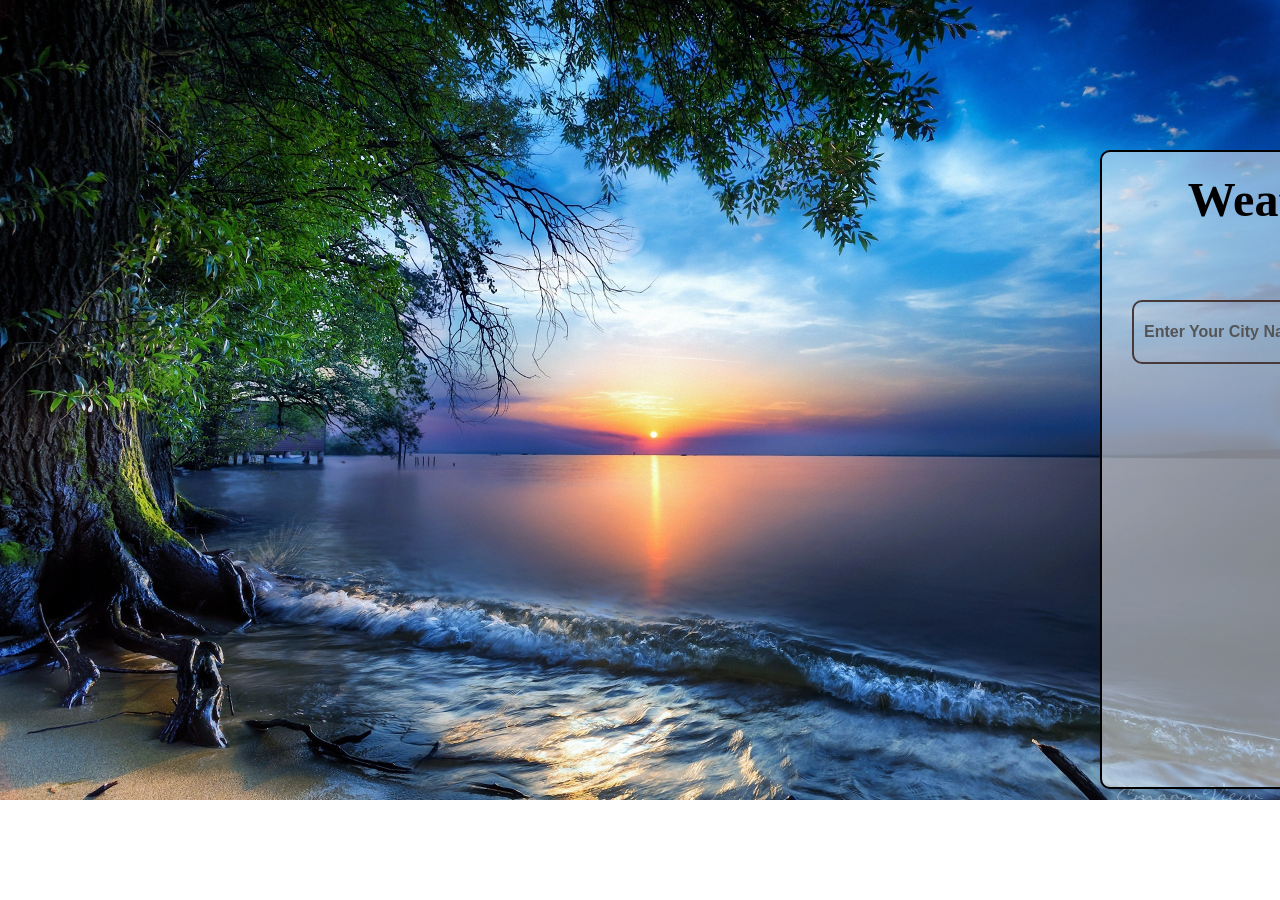
<file: index.html>
<!DOCTYPE html>
<html lang="en">
<head>
    <meta charset="UTF-8">
    <meta name="viewport" content="width=device-width, initial-scale=1.0">
    <title>Weather App</title>

    <link rel="stylesheet" href="./Weather App/index.css">
</head>
<body>
    <div class="container">
        <h1>Weather Application</h1>
        <section class="main">

            <section class="inputs">
                <input type="text" placeholder="Enter Your City Name..." id="cityinput">
                <input type="submit" value="Submit" id="add">
            </section>

            <section class="display">
                <div class="wrapper">
                    <h2 id="cityoutput"></h2>
                    <p id="description"></p>
                    <p id="temp"></p>
                    <p id="wind"></p>
                </div>
            </section>

        </section>
    </div>

    <script src="./Weather App/index.js"></script>
    
</body>
</html>
</file>
<file: Weather App/index.css>
*{
    margin: 0;
    padding: 0;
    box-sizing: border-box;
    
}
body{
    background-image: url('./weather_bg.jpg');
    background-size: cover;
    background-repeat: no-repeat;
}
.container{
    border: 2px solid black;
    border-radius: 10px;
    width: 600px;
    margin-top: 150px;
    margin-left: 1100px;
    padding: 10px;
    background: rgba(255, 255, 255, 0.507);
}
.container h1{
    text-align: center;
    padding: 10px 0;
    font-size: 300%;
}
.inputs{
    padding: 2rem 0 2rem 0;
    text-align: center;
    justify-content: center;
    background: transparent;
    height: 150px;
    margin: 20px auto;
    display: flex;
    flex-direction: row;
}
.inputs input[type="text"]{
    height: 4rem;
    width: 25rem;
    font-weight: bold;
    font-size: 1rem;
    padding-left: 10px;
    background-color: transparent;
    border: 2px solid #473939;
    border-radius: 10px;
    margin: auto;
}
.inputs input[type="text"]::placeholder{
    color: rgb(85, 85, 85);
}
.inputs input[type="submit"]{
    height: 3rem;
    width: 6rem;
    background-color: rgb(62, 62, 248);
    font-weight: bold;
    font-size: 1rem;
    color: white;
    border: none;
    border-radius: 5px;
    margin: auto;
}
.inputs input[type="submit"]:hover{
    background-color: blue;
}
.display{
    text-align: center;
    width: 100%;
}
.wrapper{
    height: 30vh;
    margin: 50px auto;
}
.wrapper h2{
    padding: 5px 0;
    text-align: center;
    font-size: 30px;
}
.wrapper p{
    margin: 20px 20px 20px 50px;
    text-align: left;
    font-size: 23px;
    font-weight: bold;
}
.wrapper h2 span{
    font-size: 32px;
}
.wrapper p span{
    font-weight: normal;
    font-size: 25px;
}
</file>
